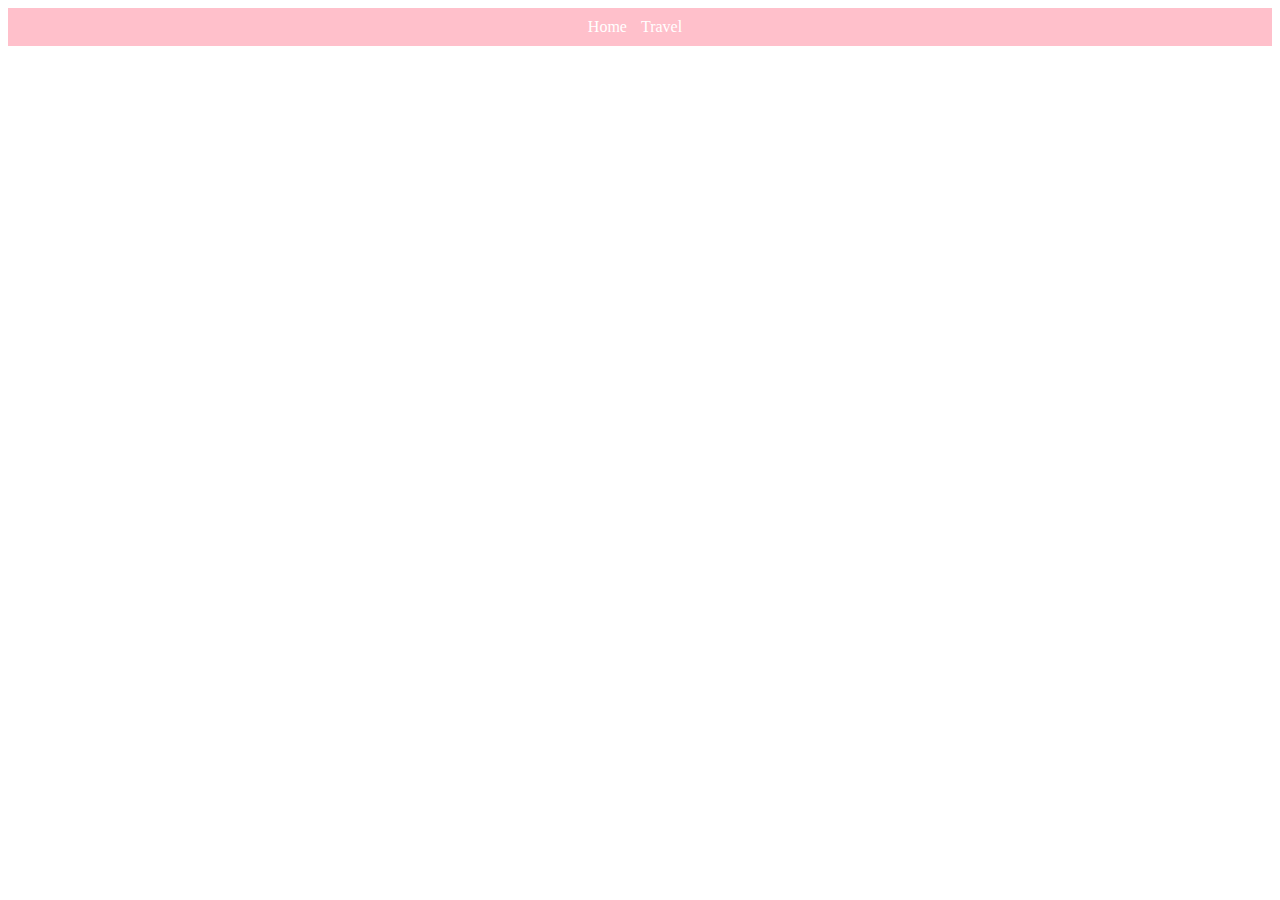
<file: index.html>
<!DOCTYPE html>
<html lang="en">
<head>
    <meta charset="UTF-8">
    <meta http-equiv="X-UA-Compatible" content="IE=edge">
    <meta name="viewport" content="width=device-width, initial-scale=1.0">
    <title>Document</title>
    <link rel="stylesheet" href="./index.css">
</head>
<body>
    <header>
        <nav>
          <ul>
            <li><a href="#">Home</a></li>
            <li><a href="#">Travel</a></li>
          </ul>
        </nav>
      </header>
</body>
</html>
</file>
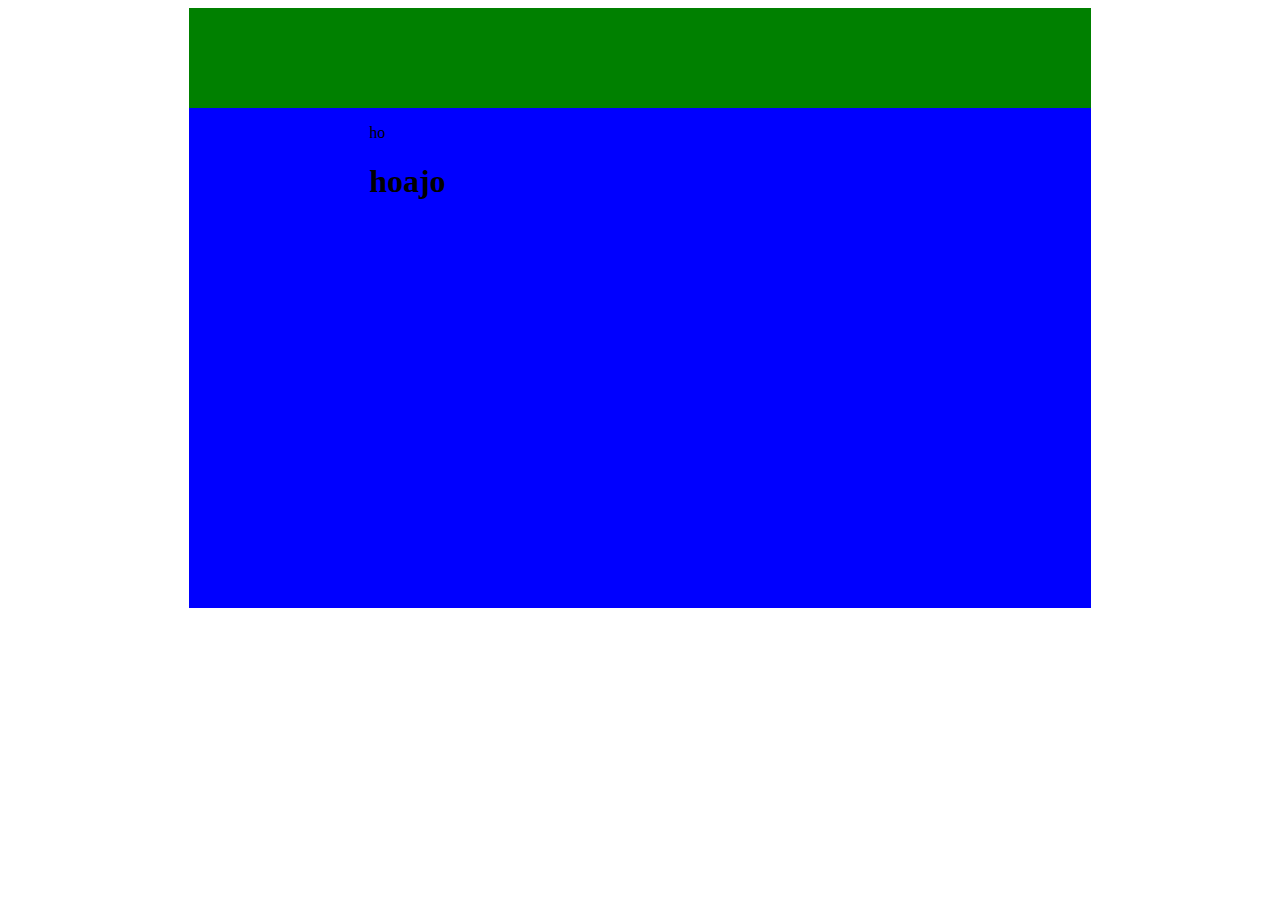
<file: prueba.html>
<!DOCTYPE html>
<html lang="en">
<head>
    <meta charset="UTF-8">
    <meta http-equiv="X-UA-Compatible" content="IE=edge">
    <meta name="viewport" content="width=device-width, initial-scale=1.0">
    <title>Document</title>
    <link rel="stylesheet" href="./prueba.css">
</head>
<body>
    <header class="header grid">
        <div >
        </div>
    </header>
    <section class="section grid">
        <div class="div">
            <div class="text">

                <p>ho</p>
                <h1>hoajo</h1>
            </div>

        </div>
    </section>
    <main class="main grid"></main>
</body>
</html>
</file>
<file: index.css>
header {
    background-color: pink; /* Change the background color to pink */
    color: #fff;
    padding: 10px;
    text-align: center; /* Center the navigation links */
  }
  
  nav ul {
    list-style: none;
    margin: 0;
    padding: 0;
  }
  
  nav li {
    display: inline-block;
    margin-right: 10px;
  }
  
  nav a {
    color: #fff;
    text-decoration: none;
  }
</file>
<file: prueba.css>
.grid {
    display: grid;
    grid-template-columns: 1fr 5fr 1fr;
}
.header div {
    background-color: green;
    height: 100px;
    grid-column: 2;
}
.section {
    height: 500px;
    /* background-color: blue; */
}
.div {
    display: grid;
    grid-template-columns: repeat(5,1fr);
    grid-template-rows: repeat(3,1fr);
    background-color: blue;
    grid-column: 2;

}
.text  {
    grid-column: 2/3;
}
</file>
